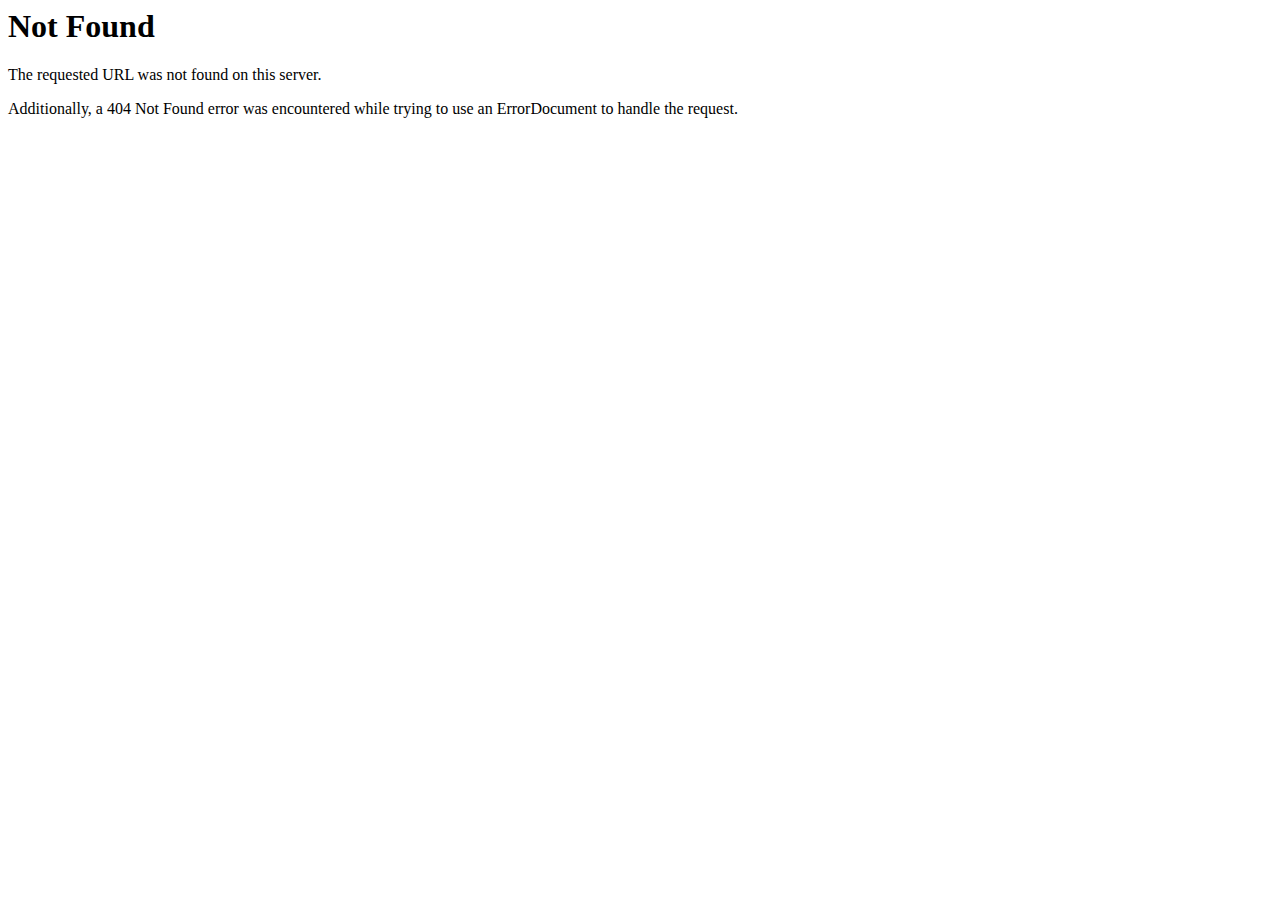
<file: ajax-loader.html>
<!DOCTYPE HTML PUBLIC "-//IETF//DTD HTML 2.0//EN">
<html><head>
<title>404 Not Found</title>
</head><body>
<h1>Not Found</h1>
<p>The requested URL was not found on this server.</p>
<p>Additionally, a 404 Not Found
error was encountered while trying to use an ErrorDocument to handle the request.</p>
</body></html>
</file>
